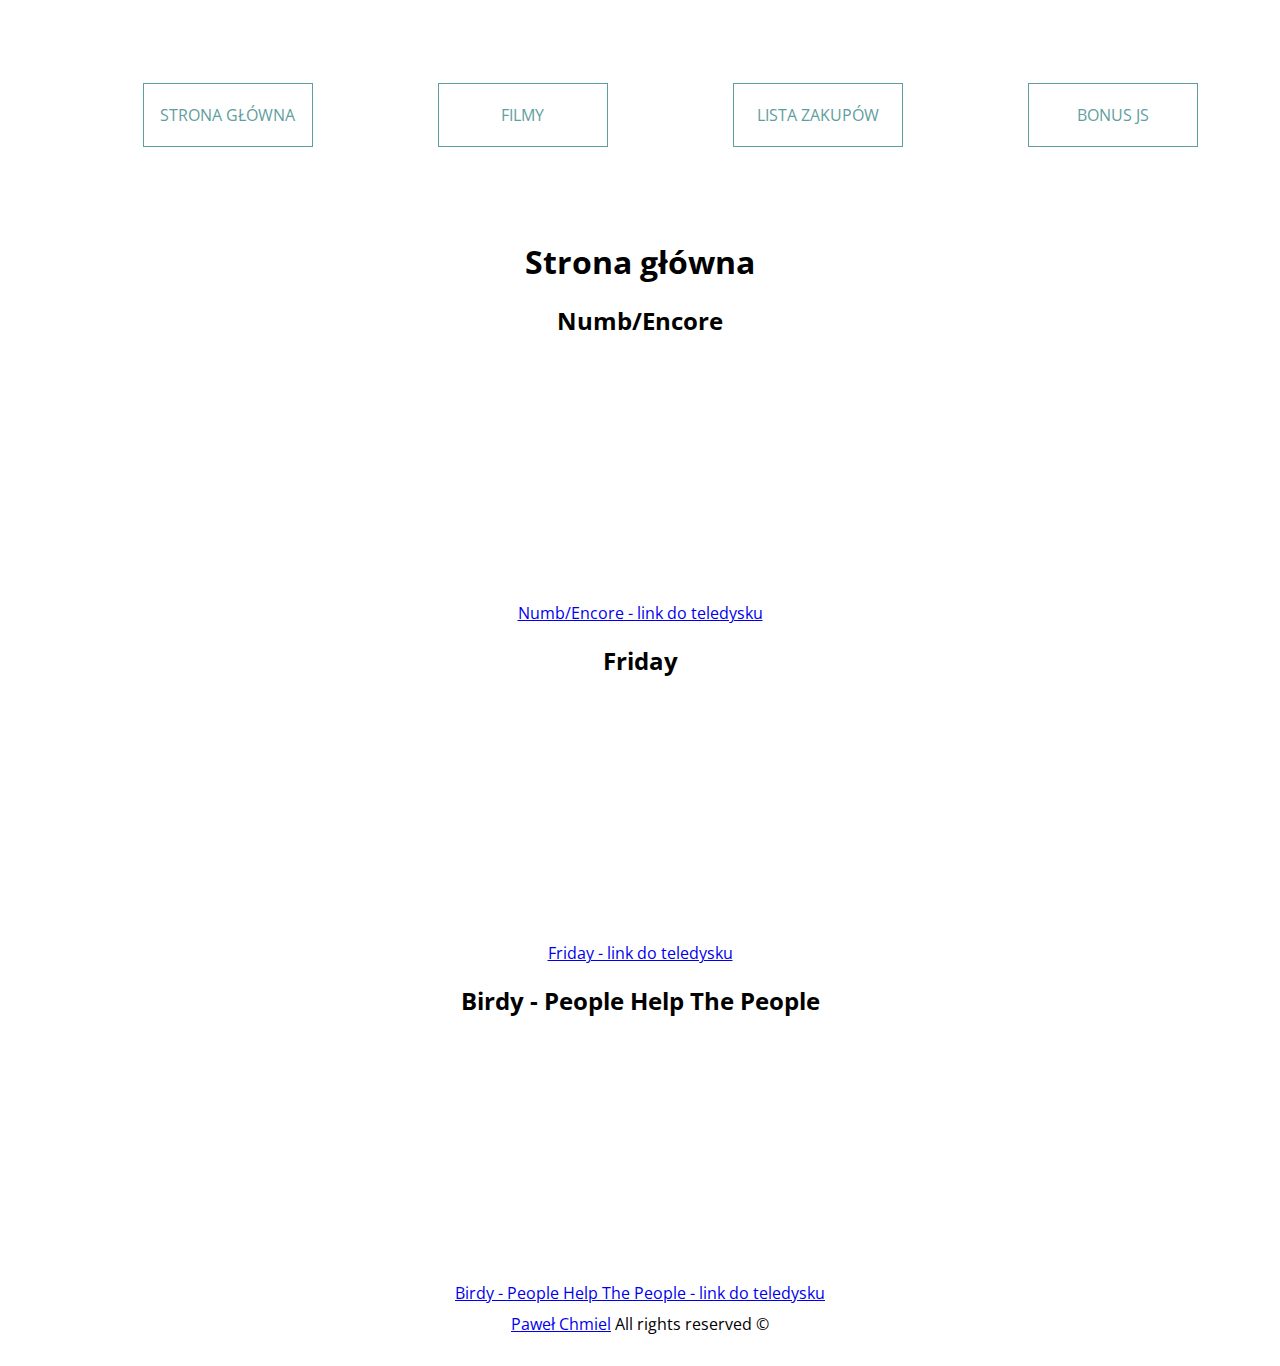
<file: Filmy/index.html>
<!DOCTYPE html>
<html lang="pl">
<head>
    <meta charset="UTF-8">
    <meta http-equiv="X-UA-Compatible" content="IE=edge">
    <meta name="viewport" content="width=device-width, initial-scale=1.0">
    <title>Filmy</title>
    <link rel="stylesheet" href="../style.css">
</head>
<body>
    <header>
        <nav>
            <ul>
                <li><a href="../index.html">Strona główna</a></li>
                <li><a href="index.html">Filmy</a></li>
                <li><a href="../Lista zakupów/index.html">Lista zakupów</a></li>
                <li><a href="../JS - bonus/index.html">Bonus JS</a></li>
            </ul>
    </nav>
    <h1>Strona główna</h1>
    </header>
    <main>
        <div>
            <h2>Numb/Encore</h2>
            <iframe width="360" height="240" src="https://www.youtube.com/embed/yNPECkESPbU" title="YouTube video player" frameborder="0" allow="accelerometer; autoplay; clipboard-write; encrypted-media; gyroscope; picture-in-picture" allowfullscreen></iframe>
            <div>
                <a href="https://www.youtube.com/embed/yNPECkESPbU" target="_blank">Numb/Encore - link do teledysku</a>           
            </div>
        </div>
        <div>
            <h2>Friday</h2>
            <iframe width="360" height="240" src="https://www.youtube.com/embed/1TewCPi92ro" title="YouTube video player" frameborder="0" allow="accelerometer; autoplay; clipboard-write; encrypted-media; gyroscope; picture-in-picture" allowfullscreen></iframe>
            <div>
                <a href="https://www.youtube.com/embed/1TewCPi92ro" target="_blank">Friday - link do teledysku</a>
            </div>
                   
        </div>
        <div>
            <h2>Birdy - People Help The People</h2>
            <iframe width="360" height="240" src="https://www.youtube.com/embed/OmLNs6zQIHo" title="YouTube video player" frameborder="0" allow="accelerometer; autoplay; clipboard-write; encrypted-media; gyroscope; picture-in-picture" allowfullscreen></iframe>
            <div>
                <a href="https://www.youtube.com/embed/yNPECkESPbU" target="_blank">Birdy - People Help The People - link do teledysku</a>           
            </div>
        </div>        
    </main>
    <footer class="BonusFooter">
        <p><a href="https://pawel-chmiel.github.io/hangman-game/" target="_blank"><span>Paweł Chmiel</span></a> All rights reserved &copy;</p>
    </footer>
</body>
</html>
</file>
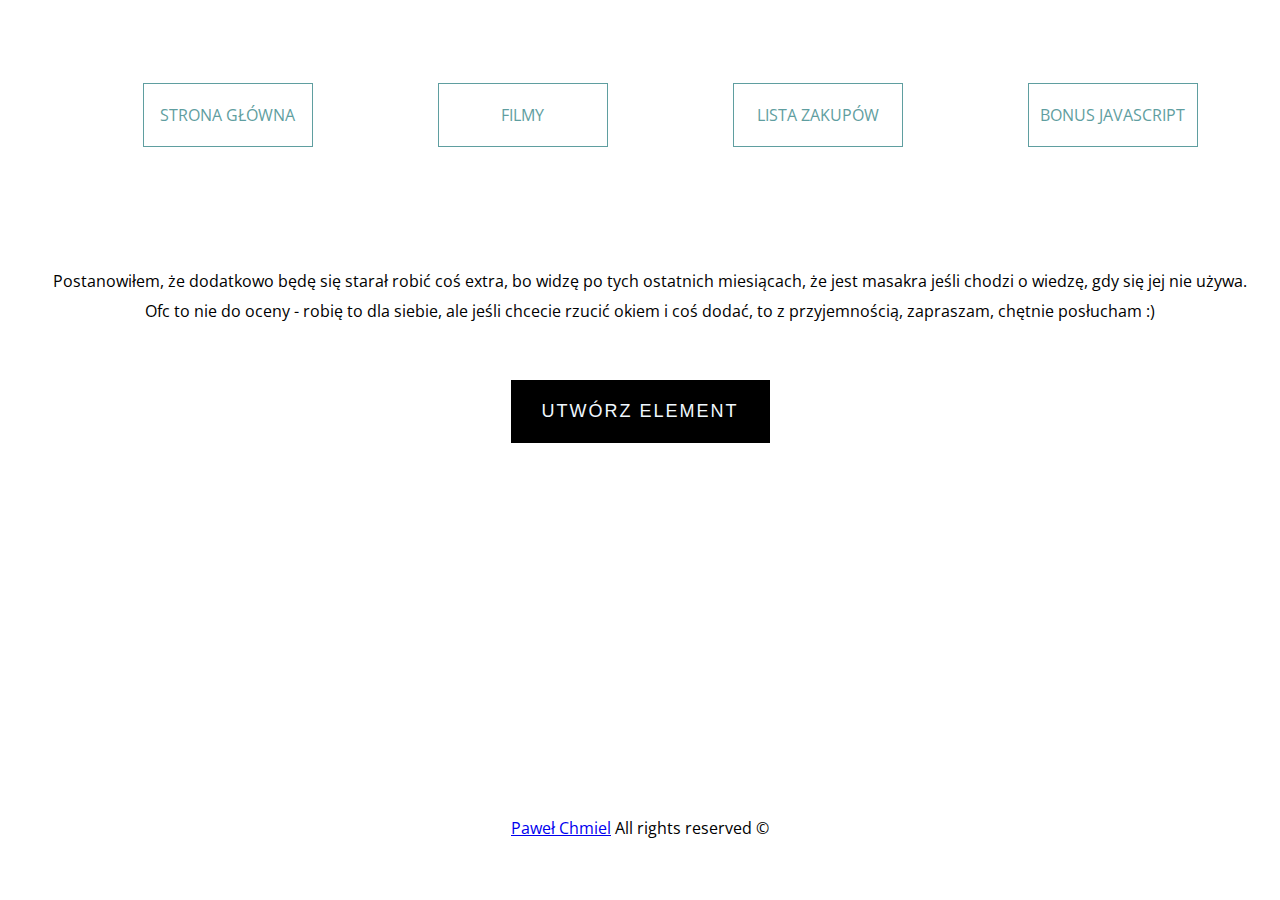
<file: JS - bonus/index.html>
<!DOCTYPE html>
<html lang="pl">

<head>
    <meta charset="UTF-8">
    <meta name="viewport" content="width=device-width, initial-scale=1.0">
    <meta http-equiv="X-UA-Compatible" content="ie=edge">
    <title>Bonus JS</title>
    <link rel="stylesheet" href="../style.css">
    <link rel="stylesheet" href="AppStyle.css">

</head>

<body>

    <header>
        <nav>
            <ul>
                <li><a href="../index.html">Strona główna</a></li>
                <li><a href="../Filmy/index.html">Filmy</a></li>
                <li><a href="index.html">Lista zakupów</a></li>
                <li><a href="">Bonus JavaScript</a></li>
            </ul>
    </nav>
    <div class="info">
        <p>Postanowiłem, że dodatkowo będę się starał robić coś extra, bo widzę po tych ostatnich miesiącach, że jest masakra jeśli chodzi o wiedzę, gdy się jej nie używa. Ofc to nie do oceny - robię to dla siebie, ale jeśli chcecie rzucić okiem i coś dodać, to z przyjemnością, zapraszam, chętnie posłucham :) </p>
    </div>
    </header>
    <main>
        <button>Utwórz element</button>
    </main>
    <footer>
        <p><a href="https://pawel-chmiel.github.io/hangman-game/" target="_blank"><span>Paweł Chmiel</span></a> All rights reserved &copy;</p>
    </footer>
<script src="app.js"></script>
</body>

</html>
</file>
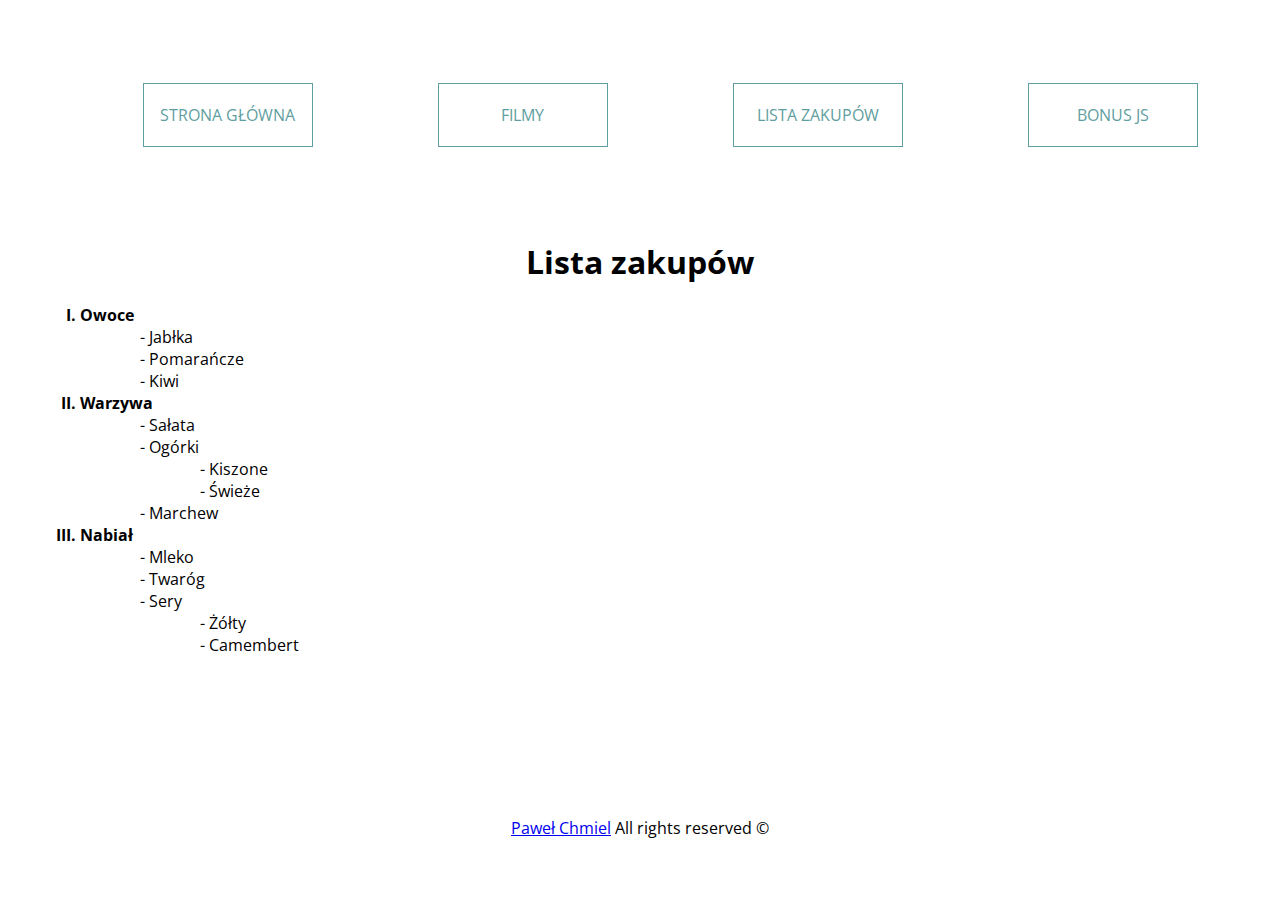
<file: Lista zakupów/index.html>
<!DOCTYPE html>
<html lang="pl">
<head>
    <meta charset="UTF-8">
    <meta http-equiv="X-UA-Compatible" content="IE=edge">
    <meta name="viewport" content="width=device-width, initial-scale=1.0">
    <title>Lista zakupów</title>
    <link rel="stylesheet" href="../style.css">
</head>
<body>
    <header>
        <nav>
        <ul>
            <li><a href="../index.html">Strona główna</a></li>
            <li><a href="../Filmy/index.html">Filmy</a></li>
            <li><a href="index.html">Lista zakupów</a></li>
            <li><a href="../JS - bonus/index.html">Bonus JS</a></li>
        </ul>
    </nav>
    </header>
    <section>
        <h1>Lista zakupów</h1>
    </section>
    <main class="list">
       <ol>
           <li>Owoce
                <ul>
                    <li>- Jabłka</li>
                    <li>- Pomarańcze</li>
                    <li>- Kiwi</li>
                </ul>      
           </li>
           <li>Warzywa
                <ul>
                    <li>- Sałata</li>
                    <li>- Ogórki
                        <ul>
                            <li>- Kiszone</li>
                            <li>- Świeże</li>
                        </ul>
                    </li>
                    <li>- Marchew</li>
                </ul>   
           </li>
           <li>Nabiał
            <ul>
                <li>- Mleko</li>
                <li>- Twaróg</li>
                <li>- Sery
                    <ul>
                        <li>- Żółty</li>
                        <li>- Camembert</li>
                    </ul>
                </li>
            </ul>   
           </li>           
       </ol>
       
    </main>
    <footer>
        <p><a href="https://pawel-chmiel.github.io/hangman-game/" target="_blank"><span>Paweł Chmiel</span></a> All rights reserved &copy;</p>
    </footer>
</body>
</html>
</file>
<file: style.css>
@import url('https://fonts.googleapis.com/css2?family=Open+Sans:wght@300;400;600;700&display=swap');
* {
    box-sizing: border-box;
    }
html{
    font-family: 'Open sans', sans-serif;
}
body{   
    margin: 20px 40px;
}

header{
    margin-top: 40px;
}

nav ul{
    margin-bottom: 50px;
    text-transform: uppercase; 
    display: flex;
    flex-wrap: wrap;
    justify-content: space-around;
    align-items: center;
    flex-basis: 160px;
    min-height: 150px;
    gap: 20px;  
}

nav a{
    display: flex;
    width: 170px;
    justify-content: center;
    align-items: center;
    text-decoration: none;
    color: #ff759c;
    border: 1px solid cadetblue;
    padding: 20px 10px;
    text-decoration: none;
    color: cadetblue;
    transition: all 0.4s ease-in;
}

nav a:hover{
    background-color: cadetblue;
    color: aliceblue;
}


@media screen and (max-width: 768px){
    header{
        margin-top: 20px;
    }

    nav>ul{
        justify-content: center;
    }
    nav a{
        padding: 5px 8px;
    }
}

main, section{
    text-align: center;
    margin-bottom: 20px;

}
main.list{
    text-align: left;
}

h1, h2, h3{
    text-align: center;

}
main>ol>li{
    list-style: upper-roman;
}
main>ul>li{
    list-style: none;
}

ol>li{
    font-weight: 700;
}
li{list-style-type: none;
}

ul>li{
    font-weight: 400;
    margin-left: 20px;
}
div>a{
    text-align: center;
}
footer{
    position: absolute;
    bottom: 2%;
    left: 50%;
    transform: translate(-50%, -50%);
}
footer.BonusFooter{
    position: relative;
    text-align: center;
}
</file>
<file: JS - bonus/AppStyle.css>
body button {
    display: block;
    margin: 0 auto;
}

.info{
    width: 100%;
    text-align: center;
    background-color: transparent;
    text-align: center;
    line-height: 30px;
    border: none;
    margin-bottom: 80px;
}

button{
    padding: 20px 30px;
    background-color: black;
    color: aliceblue;
    border: 1px solid black;
    text-transform: uppercase;
    font-size: 18px;
    letter-spacing: 2px;
    cursor: pointer;
}

div {
    width: 50px;
    height: 50px;
    background-color: cadetblue;
    margin: 10px;
    float: left;
    text-align: center;
    line-height: 30px;
    border: 2px solid cadetblue;
}

.square, .circle {
    display: flex;
    justify-content: center;
    align-items: center;
    background-color: cornsilk;
    color: black;
    border: 2px solid black;
}
.circle{
    border-radius: 50%;
    background-color: aquamarine;
}
</file>
